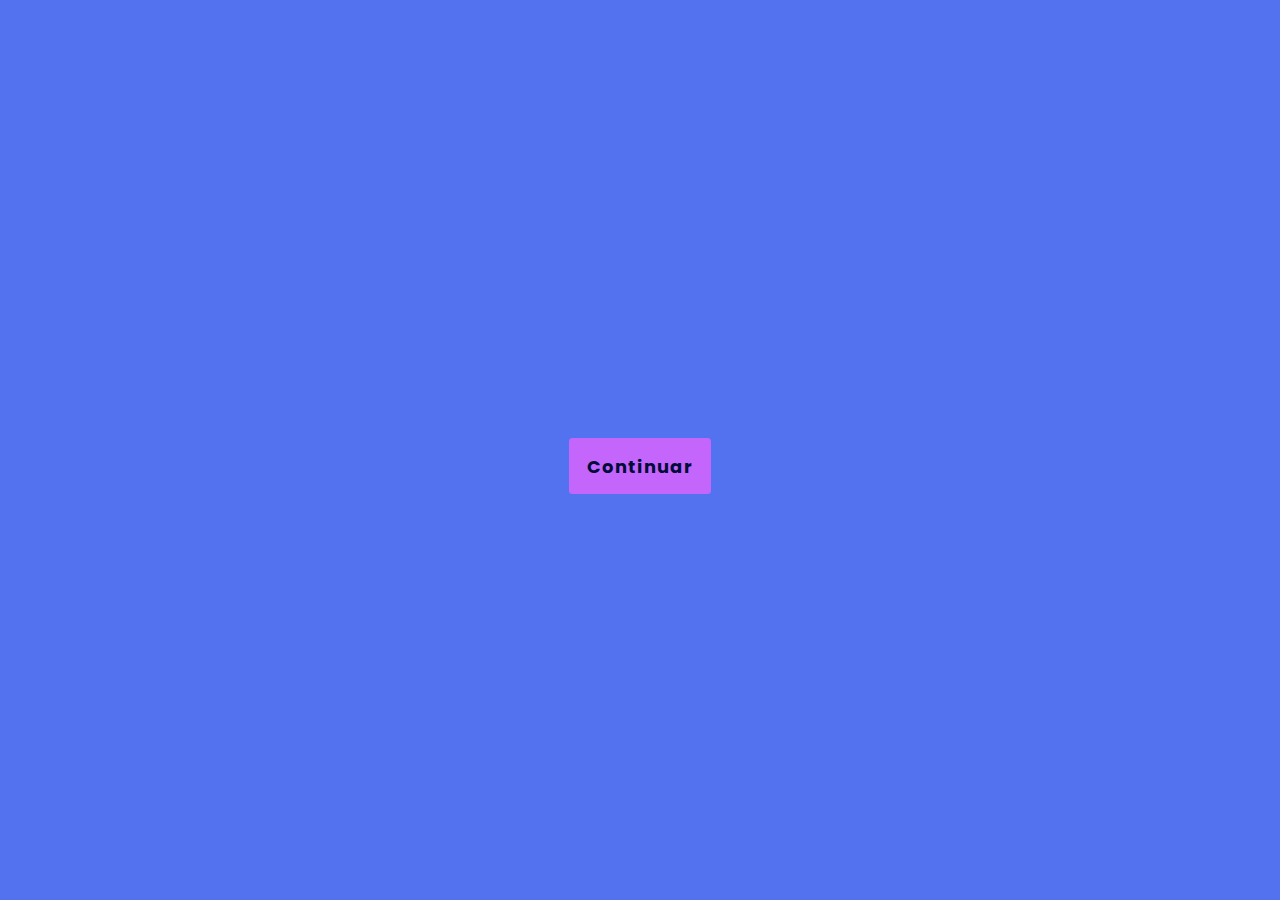
<file: nivel2/index.html>
<!DOCTYPE html>
<html lang="en">

<head>
  <meta name="viewport" content="width=device-width, initial-scale=1.0" />
  <title>Flags Game</title>
  <!-- Google Fonts -->
  <link href="https://fonts.googleapis.com/css2?family=Poppins:wght@400;600&display=swap" rel="stylesheet" />
  <!-- Stylesheet -->
  <link rel="stylesheet" href="style.css" />
</head>

<body>
  <div class="container">
    <h3>Drag & Drop - Escoge el equivalente en Binario</h3>
    <span id="tiempo" class="tiempo-destacado">Tiempo</span>
    <div class="draggable-objects"></div>
    <div class="drop-points"></div>
    <button id="regresoNivel2"><a href="..\nivel1\index1.html">Volver al Nivel 1</a></button>

  </div>
  <div class="controls-container">
    <p id="result"></p>
    <button id="start">Continuar</button>
  </div>
  <section id="pantalla-final">
    <h1>Resumen</h1>
    <h3>Puntaje Obtenido</h3>
    <span id="acertadas">
      0
    </span>
    <h3 id="score1">40% de acierto</h3>

  </section>
  </section>
  <section id="pasar-nivel">
    <h1>Felicidades!</h1>
    <h3>Pasaste al siguiente Nivel</h3>
    <button id="Continuar"><a href="..\nivel3\index3.html">Nivel 3: Memory Game</a></button>
  </section>

  </section>
  <section id="no-pasar-nivel">
    <h1>Lo siento!</h1>
    <h3>No pasaste al siguiente Nivel</h3>
    <button id="regresoNivel1"><a href="..\nivel1\index1.html">Volver al Nivel 1</a></button>
    <div id="timer"></div>
  </section>

  <!-- Script -->
  <script src="script.js"></script>
</body>

</html>
</file>
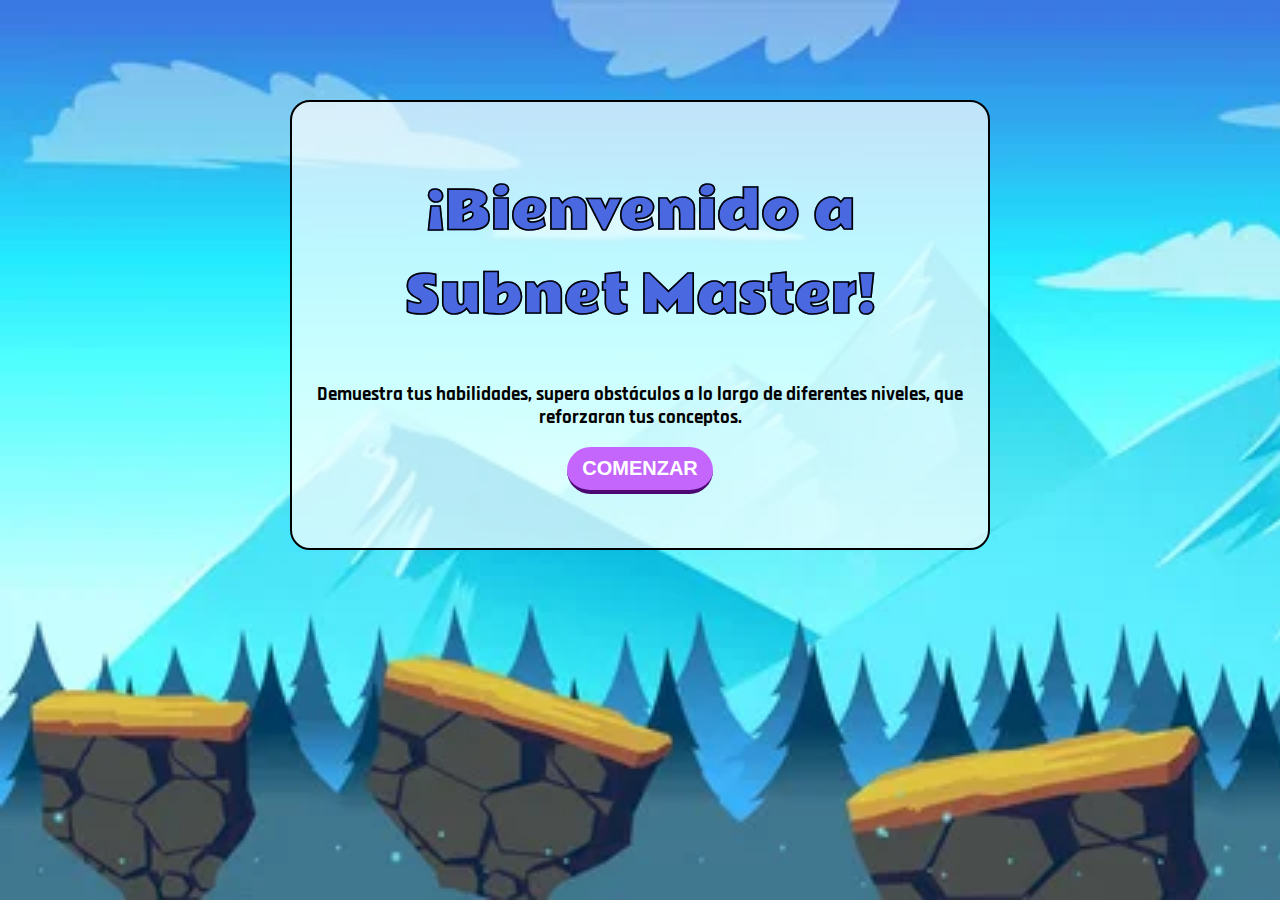
<file: nivel1/index1.html>
<!DOCTYPE html>
<html>

<head>
  <title>Mini Juego de Preguntas y Respuestas</title>
  <link rel="stylesheet" type="text/css" href="style1.css">
</head>

<body>
  
  
  <section id="pantalla-inicial">
    <h1>¡Bienvenido a Subnet Master!</h1>
    <h3>Demuestra tus habilidades, supera obstáculos a lo largo de diferentes niveles, que reforzaran tus conceptos.</h3>
    <button id="comenzar">COMENZAR</button>
  </section>
 

  <section id="pantalla-instrucciones">
    <h1>¡QuizMaster!</h1>
    <div id="instrucciones-texto">
      <h3>Instrucciones:</h3>
      <p>El objetivo de este nivel es poner a prueba tus conocimientos para adentrarte al mundo del Subnetting, Se te realizan varias preguntas, así que leelas cuidadosamente y selecciona la opción que consideres correcta. </p>
      <p>Tendrás un cronómetro que medirá el tiempo que tardas en responder cada pregunta. Cuanto más rápido respondas, mayor será tu puntuación.</p>
      <p>Antes de comenzar, te recomendamos que repases algunos conceptos clave de subnetting para asegurarte de entender bien el tema. A continuación, encontrarás una breve teoría que te ayudará a refrescar tus conocimientos.</p>
      <p>- Una red es un grupo de dispositivos interconectados que se comunican entre sí utilizando direcciones IP.</p>
      <p>- Las direcciones IP son números únicos asignados a cada dispositivo conectado a una red.</p>
      <p>- Existen dos tipos de direcciones IP: IPv4 e IPv6. En este juego, nos centraremos en IPv4.s</p>
      <p>- Las direcciones IPv4 están compuestas por cuatro números separados por puntos (por ejemplo, 192.168.0.1).</p>
      <p>- Para poder comunicarse en una red, los dispositivos deben tener una dirección IP válida y una máscara de subred.</p>
      <p>- La máscara de subred se utiliza para dividir la dirección IP en una parte de red y una parte de host.</p>
      <p>- El subnetting es el proceso de dividir una red en subredes más pequeñas para optimizar el uso de direcciones IP.</p>
      <p>Antes de comenzar con el aprendizaje del subnetting, asegúrate de entender los conceptos básicos de redes, como direcciones IP, clases de direcciones, máscaras de subred y enrutamiento.</p>
      <p>Una vez que te sientas preparado, haz clic en el botón "JUGAR" para iniciar el desafío.</p>


    </div>
  <button id="jugar">JUGAR</button>
  </section>

  <section id="pantalla-juego">
    <div class="container">
      <span id="tiempo"class="tiempo-destacado">Tiempo</span>
    </div>
    <div id="question-container">
      <h2 id="question">¿Pregunta?</h2>
      <ul id="answers">
        <li><button onclick="checkAnswer(0)">Respuesta 1</button></li>
        <li><button onclick="checkAnswer(1)">Respuesta 2</button></li>
        <li><button onclick="checkAnswer(2)">Respuesta 3</button></li>
        <li><button onclick="checkAnswer(3)">Respuesta 4</button></li>
      </ul>
    </div>

    <div id="result-container">
      <p id="result"></p>
      <button onclick="nextQuestion()">Siguiente Pregunta</button>
    </div>
  </section>

  </section>
  <section id="pantalla-final">
    <h1>Resumen</h1>
    <h3>Puntaje Obtenido</h3>
    <span id="acertadas">
      10
    </span>
    
    
  </section>

  <section id="pasar-nivel">
    <h1>Felicidades!</h1>
    <h3>Pasaste al siguiente Nivel</h3>
    <button id="Continuar"><a href="..\nivel2\index.html">Nivel 2: Drag and Drog</a></button>
  </section>

  </section>
  <section id="no-pasar-nivel">
    <h1>Lo siento!</h1>
    <h3>No pasaste al siguiente Nivel</h3>
    
    <button id="recomenzar"><a href="..\nivel1\index1.html">Jugar de Nuevo</a></button>
  </section>

  </section>
  <section id="game-over">
    <h1>Lo siento! Tus intentos se agotaron</h1>
    <h3>¡JUEGO TERMINADO!</h3>
  </section>
  
  <script src="script1.js"></script>
</body>

</html>
</file>
<file: nivel2/style.css>
* {
    padding: 0;
    margin: 0;
    box-sizing: border-box;
    font-family: "Poppins", sans-serif;
  }
  body {
    background-color: #5372ef;
  }
  #pasar-nivel{
    display: none;
  }
  
  #no-pasar-nivel{
    display: none;
  }
  #pantalla-final{
    display: none;
  }
  .container {
    width: 90%;
    max-width: 37.5em;
    background-color: #ffffff;
    padding: 3em 0.5em;
    position: absolute;
    transform: translate(-50%, -50%);
    top: 50%;
    left: 50%;
    border-radius: 0.8em;
  }
  .tiempo-destacado {
    display: inline-block;
    padding: 10px;
    background-color: #c466fc;
    color: #000;
    border-radius: 5px;
  
  }
  h3 {
    text-align: center;
    width: 60%;
    margin: 0 auto 2em auto;
    font-size: 1.2em;
    font-weight: 600;
    letter-spacing: 0.03em;
    line-height: 1.8em;
    color: #010c39;
  }
  .draggable-objects,
  .drop-points {
    display: flex;
    justify-content: space-around;
    padding: 2em;
  }
  .draggable-image {
    width: 8em;
    cursor: move;
  }
  img {
    width: 8em;
    filter: drop-shadow(0 0.3em 0.9em rgba(0, 0, 0, 0.25));
  }
  .countries {
    width: 10em;
    height: 8em;
    display: grid;
    place-items: center;
    border: 0.25em dashed #010c39;
    border-radius: 0.8em;
  }
  .dropped {
    padding: 0;
    background-color: #e5ffc8;
  }
  .drop {
    padding: 0;
    background-color: #f8c6c6;
  }
  .controls-container {
    position: absolute;
    display: flex;
    align-items: center;
    justify-content: center;
    height: 100%;
    width: 100%;
    background-color: #5372ef;
    flex-direction: column;
    top: 0;
  }
  #pantalla-final{
    font-family: 'Rammetto One';
   /* display: none;*/
    max-width: 325px;/*ancho*/
    margin:10px; /*centrar cuadro*/
    text-align: center;
    background:rgba(131, 89, 222, 0.7);
    padding: 12px;/*largo cuadro*/
    border: 2px solid #000;
    border-radius: 20px; 
}
  .controls-container button {
    font-size: 1.12em;
    padding: 0.8em 1em;
    border-radius: 0.2em;
    border: none;
    outline: none;
    color: #010c39;
    letter-spacing: 0.06em;
    cursor: pointer;
  }
  .controls-container p {
    color: #ffffff;
    font-size: 2em;
    margin-bottom: 1em;
  }
  .hide {
    display: none;
  }

#pantalla-final span{
   
    display: block;
    background: #000;
    width: 100px;
    height: 100px;
    display: block;
    margin:auto;
    color: #fff;
    display: flex;
    justify-content: center;
    align-items: center;
    font-size: 60px;
    font-weight: bold;
    border-radius: 50%;
    margin-bottom: 30px;
}
.container {
  font-weight: bold;
  text-align: center;
}

.botones{
  margin-bottom: 20px;
  
}


.salir {
  float: left;
}

.siguiente {
  float: right;
}
button{
  background-color: #c466fc;
  border: none;
  color: #fff;
  font-weight: bold;
  padding: 10px 15px;
  cursor: pointer;
  margin: 0 20px;
  border-radius: 30px;
  border-bottom: 4px solid #4b0872 ;
  font-size: 20px;
  
}
button:hover{
  border-bottom: 4px solid transparent;
  background-color: #7705b9;
}
#pasar-nivel {
  font-family: 'Rammetto One';
  display: none;
  max-width: 325px;
  margin:125px auto; /*centrar cuadro*/
  margin-top: -200px; /*subir y bajar el cuadro*/
  text-align: center;
  background:rgba(191, 205, 215, 0.7);
  padding: 30px;/*tamano del cuadro*/
  border: 2px solid #000;
  border-radius: 20px; 
}
#no-pasar-nivel{
  font-family: 'Rammetto One';
  display: none;
  max-width: 325px;
  margin:125px auto; /*centrar cuadro*/
  margin-top: -200px; /*subir y bajar el cuadro*/
  text-align: center;
  background:rgba(191, 205, 215, 0.7);
  padding: 30px;/*tamano del cuadro*/
  border: 2px solid #000;
  border-radius: 20px; 
}
</file>
<file: nivel1/style1.css>
@import url('https://fonts.googleapis.com/css2?family=Rammetto+One&display=swap');
@import url('https://fonts.googleapis.com/css2?family=Rajdhani:wght@300;400;600;700&display=swap');
*{
    box-sizing: border-box;/* puede ser útil para mantener un mejor control sobre el diseño y el posicionamiento de los elementos en una página*/
}
body {
   
    /*text-align: center;
    font-family: Arial, sans-serif;
    background-color: #f2f2f2;*/
    font-family: 'Rajdhani'; /*Establece la fuente de la familia de fuentes a utilizar para el texto dentro del <body>*/
    background-image: url('imagen.jpg'); /*imagen de fondo*/
    background-repeat: no-repeat;
    background-attachment: fixed;/*Fija la posición de la imagen de fondo para que no se desplace al hacer scroll en la página.*/
    background-size: cover;/*Ajusta automáticamente el tamaño de la imagen de fondo para cubrir completamente el área del <body>*/
  }
  
  h1 {
    color: #6a0dad;
    margin-top: 40px;
    text-align: center;
  }


  #pantalla-inicial{
    display: flex;
    align-items: center;
    justify-content: center;
    height: 50vh;/*largo del cuado*/

    display: block;
    max-width: 700px;/*ancho del cuadro*/
    margin: 100px auto; /*subir y bajar el cuadro*/
    text-align: center;
    background:rgba(255, 255, 255, 0.7);
    padding: 2.5px;
    border: 2px solid #000;
    border-radius: 20px; 
}
#pantalla-inicial h1{
    margin-bottom: 20px; /*mover boton*/
    padding: 25px 80px; /*mover texto "subnet master"*/
    font-family: 'Rammetto One';
    font-size: 50px;
    color:#4a68e0;
    -webkit-text-stroke: 0.1px #000; /* Color y grosor del contorno */


}
.tiempo-destacado {
    display: inline-block;
    padding: 10px;
    background-color: #c466fc;
    color: #000;
    border-radius: 5px;
  
  }
  .container {
    display: flex;
    justify-content: center;
    align-items: center;
    
  }
  
  
  #pantalla-instrucciones{
    background-image: url('instrucciones2.jpg');
    font-family: 'Rammetto One';
    display: none;
    width: 80%; /* Ajusta el ancho según tus necesidades */
    margin: 0 auto; /* Centrar horizontalmente */
    text-align: auto;
    background: rgba(131, 89, 222, 0.7);
    padding: 40px; /* Ajusta el espacio interno según tus necesidades */
    border: 2px solid #000;
    border-radius: 20px; 
  }
  
#pantalla-final{
    font-family: 'Rammetto One';
    display: none;
    max-width: 325px;/*ancho*/
    margin:10px; /*centrar cuadro*/
    text-align: center;
    background:rgba(131, 89, 222, 0.7);
    padding: 12px;/*largo cuadro*/
    border: 2px solid #000;
    border-radius: 20px; 
}
#pantalla-final span{
   
    display: block;
    background: #000;
    width: 100px;
    height: 100px;
    display: block;
    margin:auto;
    color: #fff;
    display: flex;
    justify-content: center;
    align-items: center;
    font-size: 60px;
    font-weight: bold;
    border-radius: 50%;
    margin-bottom: 30px;
}
#game-over{
    display: none;
}
#pantalla-juego{
    display: none;
}

#pasar-nivel{
    display: none;
}

#no-pasar-nivel{
    display: none;
}
.container #tiempo{
    font-size: 50px;
    font-weight: bold;
}
  #question-container {
    font-family: 'Rammetto One';
    margin: 50px auto;
    max-width: 700px;
    background-color: #f9e6f5;
    border-radius: 10px;
    padding: 20px;
    box-shadow: 0px 2px 5px rgba(174, 15, 195, 0.1);
  }
  
  #answers {
    list-style-type: none;
    padding: 0;
    margin-top: 10px;
  }
  
  #answers li {
    margin-bottom: 10px;
  }
  
  #result-container {
    font-family: 'Rammetto One';
    display: none;
    margin-top: 20px;
    text-align: center;
    -webkit-text-stroke: 0.1px #000;
    font-size: 25px;
  }
  
  #result {
    font-weight: bold;
  }
  
  .botones{
    margin-bottom: 20px;
    
}
button{
    background-color: #c466fc;
    border: none;
    color: #fff;
    font-weight: bold;
    padding: 10px 15px;
    cursor: pointer;
    margin: 0 20px;
    border-radius: 30px;
    border-bottom: 4px solid #4b0872 ;
    font-size: 20px;
    
}
button:hover{
    border-bottom: 4px solid transparent;
    background-color: #7705b9;
}
#pantalla-final{
    font-family: 'Rammetto One';
    display: none;
    max-width: 325px;/*ancho*/
    margin:10px; /*centrar cuadro*/
    text-align: center;
    background:rgba(131, 89, 222, 0.7);
    padding: 12px;/*largo cuadro*/
    border: 2px solid #000;
    border-radius: 20px; 
}
#pantalla-final span{
   
    display: block;
    background: #000;
    width: 100px;
    height: 100px;
    display: block;
    margin:auto;
    color: #fff;
    display: flex;
    justify-content: center;
    align-items: center;
    font-size: 60px;
    font-weight: bold;
    border-radius: 50%;
    margin-bottom: 30px;
}

#pasar-nivel {
    font-family: 'Rammetto One';
    display: none;
    max-width: 325px;
    margin:125px auto; /*centrar cuadro*/
    margin-top: -200px; /*subir y bajar el cuadro*/
    text-align: center;
    background:rgba(191, 205, 215, 0.7);
    padding: 30px;/*tamano del cuadro*/
    border: 2px solid #000;
    border-radius: 20px; 
}
#no-pasar-nivel{
    font-family: 'Rammetto One';
    display: none;
    max-width: 325px;
    margin:125px auto; /*centrar cuadro*/
    margin-top: -200px; /*subir y bajar el cuadro*/
    text-align: center;
    background:rgba(191, 205, 215, 0.7);
    padding: 30px;/*tamano del cuadro*/
    border: 2px solid #000;
    border-radius: 20px; 
}
#game-over{
    
    padding:500px ; /*mover texto ""*/
    margin-top: -900px;
    font-family: 'Rammetto One';
    text-align: right;
    font-size: 35px;
    color:#4a68e0;
    -webkit-text-stroke: 0.1px #000; /* Color y grosor del contorno */

}
</file>
